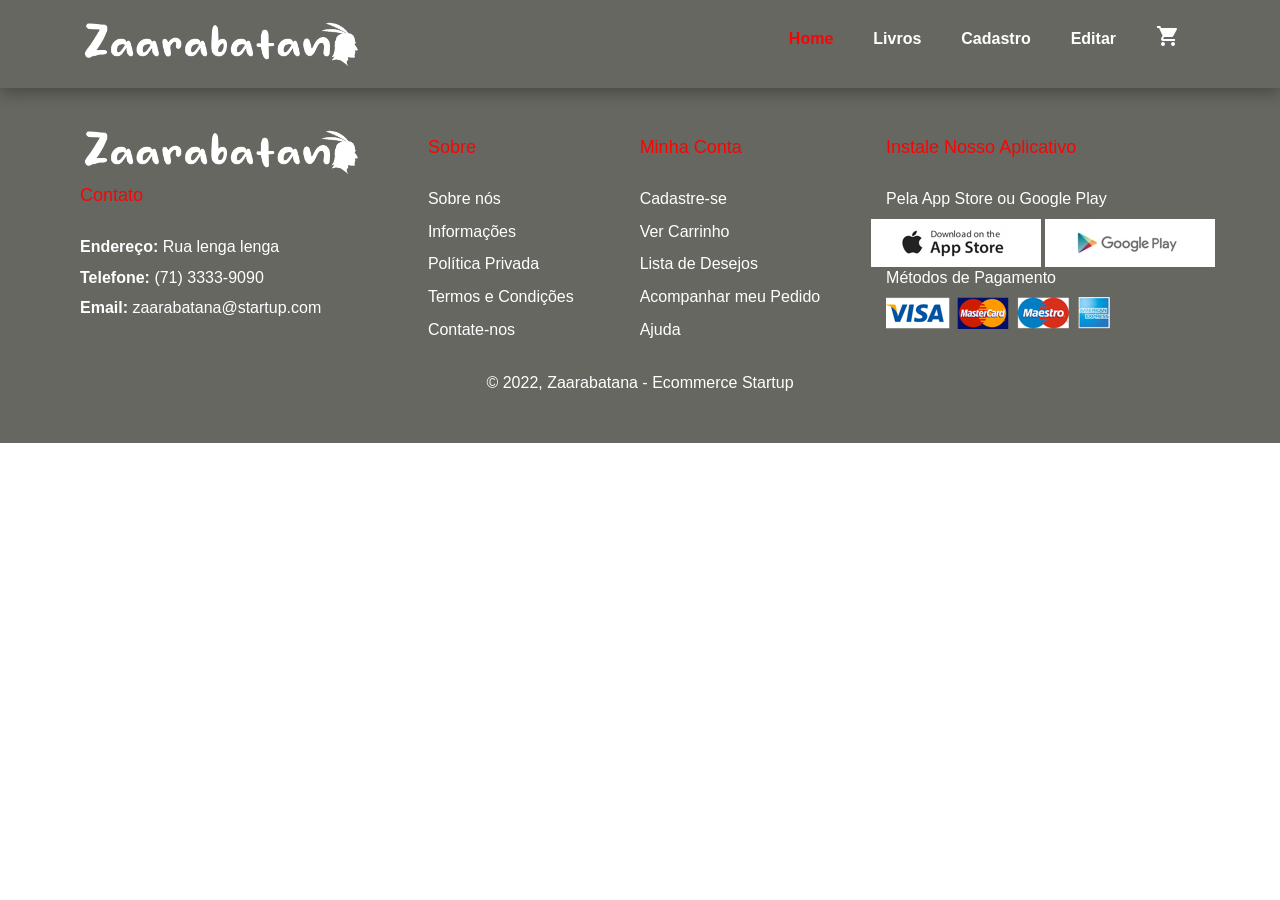
<file: index.html>
<!DOCTYPE html>
<html lang="en">

<head>
    <meta charset="UTF-8">
    <meta http-equiv="X-UA-Compatible" content="IE=edge">
    <meta name="viewport" content="width=device-width, initial-scale=1.0">
    <title>Document</title>
    <link rel="stylesheet" href="https://maxcdn.bootstrapcdn.com/bootstrap/3.4.1/css/bootstrap.min.css">
    <link rel="stylesheet" href="style.css">
    <link href="https://fonts.googleapis.com/icon?family=Material+Icons" rel="stylesheet">
    

</head>

<body>

    <section id="header">
        <a href="#"><img class="logo" src="img/logo.png" height="48" width="282" alt=""></a>
        <div>
            <ul id="nav-bar">
                <li><a class="active" href="#">Home</a></li>
                <li><a href="livros.html">Livros</a></li>
                <li><a href="cadastro.html">Cadastro</a></li>
                <li><a href="#">Editar</a></li>
                <li><a href="#"><i class="material-icons">shopping_cart</i></a></li>
            </ul>
        </div>

    </section>

    <div id="root">

    </div>

    <script>
        // Create a request variable and assign a new XMLHttpRequest object to it.
        var request = new XMLHttpRequest()

        // Open a new connection, using the GET request on the URL endpoint
        request.open('GET', 'http://localhost:9090/Livros', true)

        const app = document.getElementById('root')
        const container = document.createElement('div')
        container.setAttribute('class', 'container')
        app.appendChild(container)

        request.onload = function () {
            // Begin accessing JSON data here
            var data = JSON.parse(this.response)

            if (request.status >= 200 && request.status < 400) {
                data.slice(-6).forEach(livros => {
                    console.log(livros)
                    
                    // cria uma section com a classe card
                    const card = document.createElement('section')
                    card.setAttribute('class', 'card')

                    // cria h1 com o nome do cliente
                    const h1 = document.createElement('h1')
                    h1.textContent = livros.nome

                    // Cria elementos p e preenche com informacoes dos atendimentos
                    const pnome = document.createElement('p')
                    pnome.textContent = `nome: ${livros.nome}` 

                    const pautor = document.createElement('p')
                    pautor.textContent = `autor: ${livros.autor}` 

                    const peditora = document.createElement('p')
                    peditora.textContent = `editora: ${livros.editora}` 

                    const pidioma = document.createElement('p')
                    pidioma.textContent = `idioma: ${livros.idioma}` 

                    const ppreco = document.createElement('p')
                    ppreco.textContent = `preco: ${livros.preco}` 

                    const ppublicacao = document.createElement('p')
                    ppublicacao.textContent = `publicacao: ${livros.publicacao}`



                    container.appendChild(card)

                    // Each card will contain an h1 and a p
                    card.appendChild(h1)
                    card.appendChild(pnome)
                    card.appendChild(pautor)
                    card.appendChild(peditora)
                    card.appendChild(pidioma)
                    card.appendChild(ppreco)
                    card.appendChild(ppublicacao)


                })
            } else {
                console.log('error')
            }
        }

        // Send request
        request.send()
    </script>

<footer class="section-p1">
    <div class="col">
      <img src="img/logo.png" height="48" width="282" alt="">
      <h4>Contato</h4>
      <p><strong>Endereço: </strong> Rua lenga lenga</p>
      <p><strong>Telefone: </strong> (71) 3333-9090</p>
      <p><strong>Email: </strong> zaarabatana@startup.com</p>
    </div>
    <div class="col">
      <h4>Sobre</h4>
      <a href="#">Sobre nós</a>
      <a href="#">Informações</a>
      <a href="#">Política Privada</a>
      <a href="#">Termos e Condições</a>
      <a href="#">Contate-nos</a>
    </div>
    <div class="col">
      <h4>Minha Conta</h4>
      <a href="#">Cadastre-se</a>
      <a href="#">Ver Carrinho</a>
      <a href="#">Lista de Desejos</a>
      <a href="#">Acompanhar meu Pedido</a>
      <a href="#">Ajuda</a>
    </div>

    <div class="col install">
      <h4>Instale Nosso Aplicativo</h4>
      <p>Pela App Store ou Google Play</p>
      <div class="row">
        <img src="img/app.jpg" alt="">
        <img src="img/play.jpg" alt="">
      </div>
      <p>Métodos de Pagamento</p>
      <img src="img/pay.png" alt="">
    </div>
    <div class="copyright">
      <p>© 2022, Zaarabatana - Ecommerce Startup</p>
    </div>
  </footer>
</body>

</html>
</file>
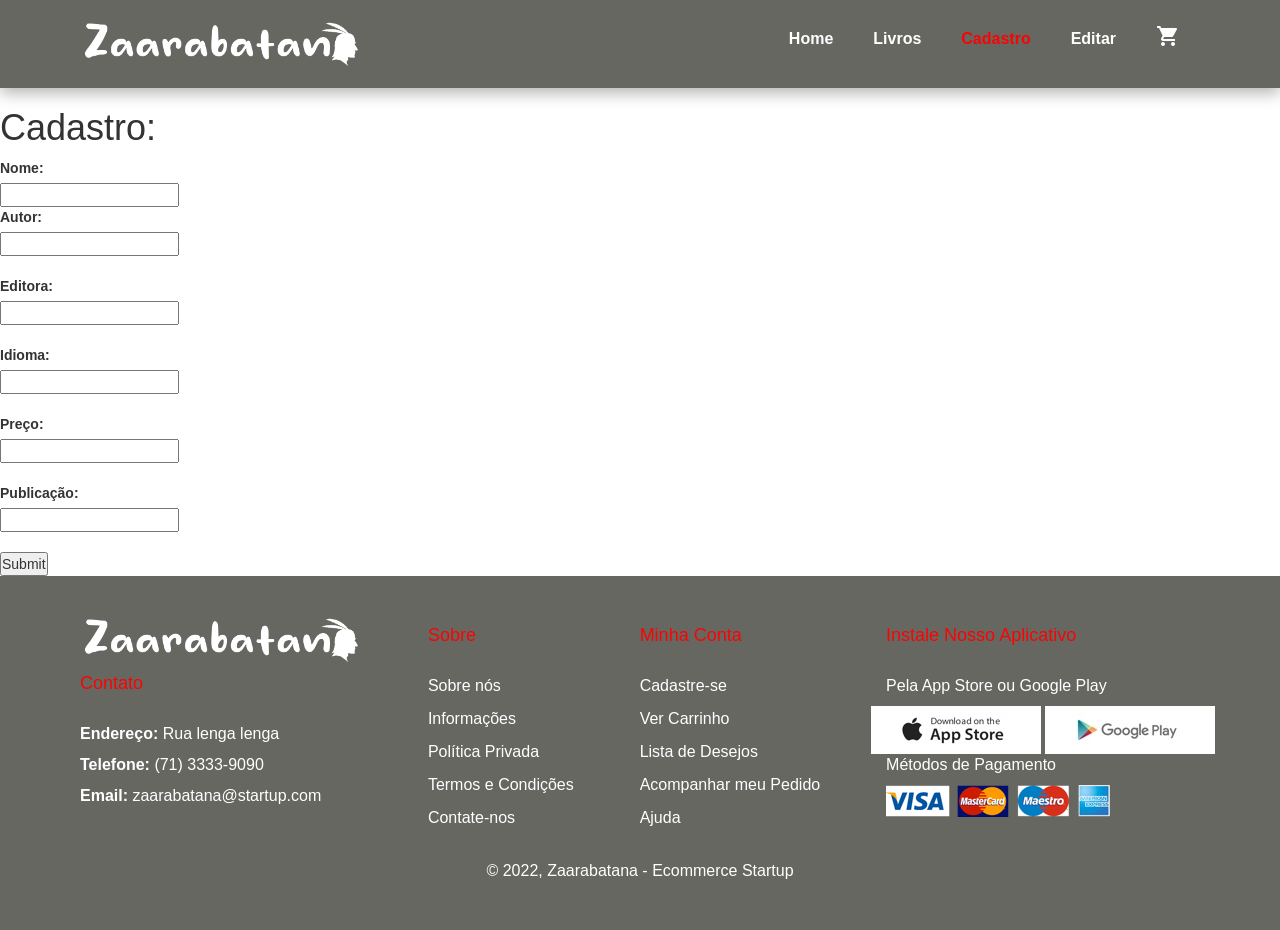
<file: cadastro.html>
<!DOCTYPE html>
<html lang="en">

<head>
    <meta charset="UTF-8">
    <meta http-equiv="X-UA-Compatible" content="IE=edge">
    <meta name="viewport" content="width=device-width, initial-scale=1.0">
    <title>Document</title>
    <link rel="stylesheet" href="https://maxcdn.bootstrapcdn.com/bootstrap/3.4.1/css/bootstrap.min.css">
    <link rel="stylesheet" href="style.css">
    <link href="https://fonts.googleapis.com/icon?family=Material+Icons" rel="stylesheet">
    

</head>

<body>

    <section id="header">
        <a href="#"><img class="logo" src="img/logo.png" height="48" width="282" alt=""></a>
        <div>
            <ul id="nav-bar">
                <li><a href="index.html">Home</a></li>
                <li><a href="livros.html">Livros</a></li>
                <li><a class="active" href="cadastro.html">Cadastro</a></li>
                <li><a href="#">Editar</a></li>
                <li><a href="#"><i class="material-icons">shopping_cart</i></a></li>
            </ul>
        </div>

    </section>

    <section id="cad">
       <form action="" method="POST">
          <h1>Cadastro:</h1>
          <label for="nome">Nome:</label><br>
          <input type="text" id="nome" name="nome"><br>
          <label for="autor">Autor:</label><br>
          <input type="text" id="autor" name="autor"><br><br>
          <label for="editora">Editora:</label><br>
          <input type="text" id="editora" name="editora"><br><br>
          <label for="idioma">Idioma:</label><br>
          <input type="text" id="idioma" name="idioma"><br><br>
          <label for="preco">Preço:</label><br>
          <input type="number" id="preco" name="preco"><br><br>
          <label for="publicacao">Publicação:</label><br>
          <input type="text" id="publicacao" name="publicacao"><br><br>
          <input type="submit" value="Submit">
        </form>
    </section>

    <div id="root">

    </div>

    <script>
        // Create a request variable and assign a new XMLHttpRequest object to it.
        var request = new XMLHttpRequest()

        // Open a new connection, using the GET request on the URL endpoint
        request.open('GET', 'http://localhost:9090/Livros', true)

        const app = document.getElementById('root')
        const container = document.createElement('div')
        container.setAttribute('class', 'container')
        app.appendChild(container)

        request.onload = function () {
            // Begin accessing JSON data here
            var data = JSON.parse(this.response)

            if (request.status >= 200 && request.status < 400) {
                data.slice(-6).forEach(livros => {
                    console.log(livros)
                    
                    // cria uma section com a classe card
                    const card = document.createElement('section')
                    card.setAttribute('class', 'card')

                    // cria h1 com o nome do cliente
                    const h1 = document.createElement('h1')
                    h1.textContent = livros.nome

                    // Cria elementos p e preenche com informacoes dos atendimentos
                    const pnome = document.createElement('p')
                    pnome.textContent = `nome: ${livros.nome}` 

                    const pautor = document.createElement('p')
                    pautor.textContent = `autor: ${livros.autor}` 

                    const peditora = document.createElement('p')
                    peditora.textContent = `editora: ${livros.editora}` 

                    const pidioma = document.createElement('p')
                    pidioma.textContent = `idioma: ${livros.idioma}` 

                    const ppreco = document.createElement('p')
                    ppreco.textContent = `preco: ${livros.preco}` 

                    const ppublicacao = document.createElement('p')
                    ppublicacao.textContent = `publicacao: ${livros.publicacao}`



                })
            } else {
                console.log('error')
            }
        }

        // Send request
        request.send()
    </script>

<footer class="section-p1">
    <div class="col">
      <img src="img/logo.png" height="48" width="282" alt="">
      <h4>Contato</h4>
      <p><strong>Endereço: </strong> Rua lenga lenga</p>
      <p><strong>Telefone: </strong> (71) 3333-9090</p>
      <p><strong>Email: </strong> zaarabatana@startup.com</p>
    </div>
    <div class="col">
      <h4>Sobre</h4>
      <a href="#">Sobre nós</a>
      <a href="#">Informações</a>
      <a href="#">Política Privada</a>
      <a href="#">Termos e Condições</a>
      <a href="#">Contate-nos</a>
    </div>
    <div class="col">
      <h4>Minha Conta</h4>
      <a href="#">Cadastre-se</a>
      <a href="#">Ver Carrinho</a>
      <a href="#">Lista de Desejos</a>
      <a href="#">Acompanhar meu Pedido</a>
      <a href="#">Ajuda</a>
    </div>

    <div class="col install">
      <h4>Instale Nosso Aplicativo</h4>
      <p>Pela App Store ou Google Play</p>
      <div class="row">
        <img src="img/app.jpg" alt="">
        <img src="img/play.jpg" alt="">
      </div>
      <p>Métodos de Pagamento</p>
      <img src="img/pay.png" alt="">
    </div>
    <div class="copyright">
      <p>© 2022, Zaarabatana - Ecommerce Startup</p>
    </div>
  </footer>
</body>

</html>
</file>
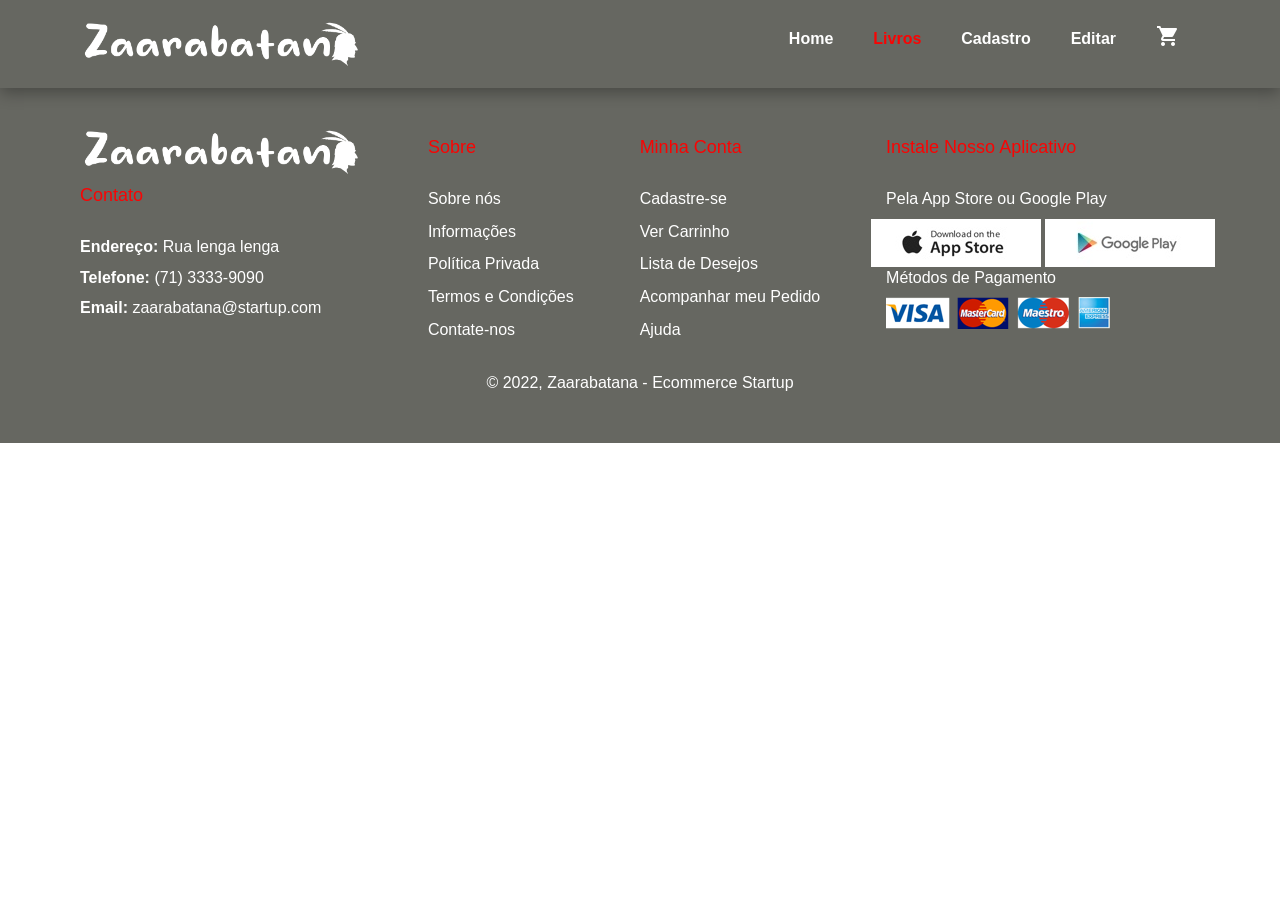
<file: livros.html>
<!DOCTYPE html>
<html lang="en">

<head>
    <meta charset="UTF-8">
    <meta http-equiv="X-UA-Compatible" content="IE=edge">
    <meta name="viewport" content="width=device-width, initial-scale=1.0">
    <title>Document</title>
    <link rel="stylesheet" href="https://maxcdn.bootstrapcdn.com/bootstrap/3.4.1/css/bootstrap.min.css">
    <link rel="stylesheet" href="style.css">
    <link href="https://fonts.googleapis.com/icon?family=Material+Icons" rel="stylesheet">
    

</head>

<body>

    <section id="header">
        <a href="#"><img class="logo" src="img/logo.png" height="48" width="282" alt=""></a>
        <div>
            <ul id="nav-bar">
                <li><a href="index.html">Home</a></li>
                <li><a class="active" href="#">Livros</a></li>
                <li><a href="cadastro.html">Cadastro</a></li>
                <li><a href="#">Editar</a></li>
                <li><a href="#"><i class="material-icons">shopping_cart</i></a></li>
            </ul>
        </div>

    </section>

    <div id="root">

    </div>

    <script>
        // Create a request variable and assign a new XMLHttpRequest object to it.
        var request = new XMLHttpRequest()

        // Open a new connection, using the GET request on the URL endpoint
        request.open('GET', 'http://localhost:9090/Livros', true)

        const app = document.getElementById('root')
        const container = document.createElement('div')
        container.setAttribute('class', 'container')
        app.appendChild(container)

        request.onload = function () {
            // Begin accessing JSON data here
            var data = JSON.parse(this.response)

            if (request.status >= 200 && request.status < 400) {
                data.forEach(livros => {
                    console.log(livros)
                    
                    // cria uma section com a classe card
                    const card = document.createElement('section')
                    card.setAttribute('class', 'card')

                    // cria h1 com o nome do cliente
                    const h1 = document.createElement('h1')
                    h1.textContent = livros.nome

                    // Cria elementos p e preenche com informacoes dos atendimentos
                    const pnome = document.createElement('p')
                    pnome.textContent = `nome: ${livros.nome}` 

                    const pautor = document.createElement('p')
                    pautor.textContent = `autor: ${livros.autor}` 

                    const peditora = document.createElement('p')
                    peditora.textContent = `editora: ${livros.editora}` 

                    const pidioma = document.createElement('p')
                    pidioma.textContent = `idioma: ${livros.idioma}` 

                    const ppreco = document.createElement('p')
                    ppreco.textContent = `preco: ${livros.preco}` 

                    const ppublicacao = document.createElement('p')
                    ppublicacao.textContent = `publicacao: ${livros.publicacao}`



                    container.appendChild(card)

                    // Each card will contain an h1 and a p
                    card.appendChild(h1)
                    card.appendChild(pnome)
                    card.appendChild(pautor)
                    card.appendChild(peditora)
                    card.appendChild(pidioma)
                    card.appendChild(ppreco)
                    card.appendChild(ppublicacao)


                })
            } else {
                console.log('error')
            }
        }

        // Send request
        request.send()
    </script>

<footer class="section-p1">
    <div class="col">
      <img src="img/logo.png" height="48" width="282" alt="">
      <h4>Contato</h4>
      <p><strong>Endereço: </strong> Rua lenga lenga</p>
      <p><strong>Telefone: </strong> (71) 3333-9090</p>
      <p><strong>Email: </strong> zaarabatana@startup.com</p>
    </div>
    <div class="col">
      <h4>Sobre</h4>
      <a href="#">Sobre nós</a>
      <a href="#">Informações</a>
      <a href="#">Política Privada</a>
      <a href="#">Termos e Condições</a>
      <a href="#">Contate-nos</a>
    </div>
    <div class="col">
      <h4>Minha Conta</h4>
      <a href="#">Cadastre-se</a>
      <a href="#">Ver Carrinho</a>
      <a href="#">Lista de Desejos</a>
      <a href="#">Acompanhar meu Pedido</a>
      <a href="#">Ajuda</a>
    </div>

    <div class="col install">
      <h4>Instale Nosso Aplicativo</h4>
      <p>Pela App Store ou Google Play</p>
      <div class="row">
        <img src="img/app.jpg" alt="">
        <img src="img/play.jpg" alt="">
      </div>
      <p>Métodos de Pagamento</p>
      <img src="img/pay.png" alt="">
    </div>
    <div class="copyright">
      <p>© 2022, Zaarabatana - Ecommerce Startup</p>
    </div>
  </footer>
</body>

</html>
</file>
<file: style.css>
@import url('https://fonts.googleapis.com/css2?family=League+Spartan:wght@100;200;300;400;500;600;700;800;900&display=swap');
* {
    padding: 0;
    margin: 0;
    box-sizing: border-box;
    font-family: 'Spartan', sans-serif;
}
body{
    width: 100%;
}
.section-p1{
    padding: 40px 80px;
}
/*Navbar*/
#header{
    display: flex;
    align-items: center;
    justify-content: space-between;
    padding: 20px 80px;
    background: rgb(102, 103, 97);
    z-index: 999;
    box-shadow: 0 5px 15px rgba(0, 0, 0, 0.3);
    position: sticky;
    top: 0;
    left: 0;
}
#nav-bar{
    display: flex;
    align-items: center;
    justify-content: center;
}
#nav-bar li{
    list-style: none;
    padding: 0 20px;
}
#nav-bar li a{
    text-decoration: none;
    font-size: 16px;
    font-weight: 600;
    color: white;
    transition: 0.3s ease;
}
#nav-bar li a:hover,
#nav-bar li a.active{
    color: rgba(254, 0, 0, 0.964);
}
#root {
    max-width: 1200px;
    margin: 0 auto;
}

.container {
    display: flex;
    flex-wrap: wrap;
}

.card {
    margin: 1rem;
    border: 1px solid gray;
}
/*Footer*/

footer{
    background-color: rgb(102, 103, 97);
    display: flex;
    flex-wrap: wrap;
    justify-content: space-between;
}
footer .col{
    display: flex;
    flex-direction: column;
    align-items: flex-start;
    margin-bottom: 20px;
}
footer .logo{
    margin-bottom: 30px;
    
}
footer h4{
    color: rgba(254, 0, 0, 0.964);
    font-size: 18px;
    padding-bottom: 20px;
}
footer p{
    color: white;
    font-size: 16px;
    margin: 0 0 8px 0;
}
footer a{
    font-size: 16px;
    text-decoration: none;
    color: white;
    margin-bottom: 10px;
}
footer .copyright{
    width: 100%;
    color: white;
    text-align: center;
}


@media screen and (min-width: 600px) {
    .card {
        flex: 1 1 calc(50% - 2rem);
    }
}

@media screen and (min-width: 900px) {
    .card {
        flex: 1 1 calc(33% - 2rem);
    }
}
</file>
